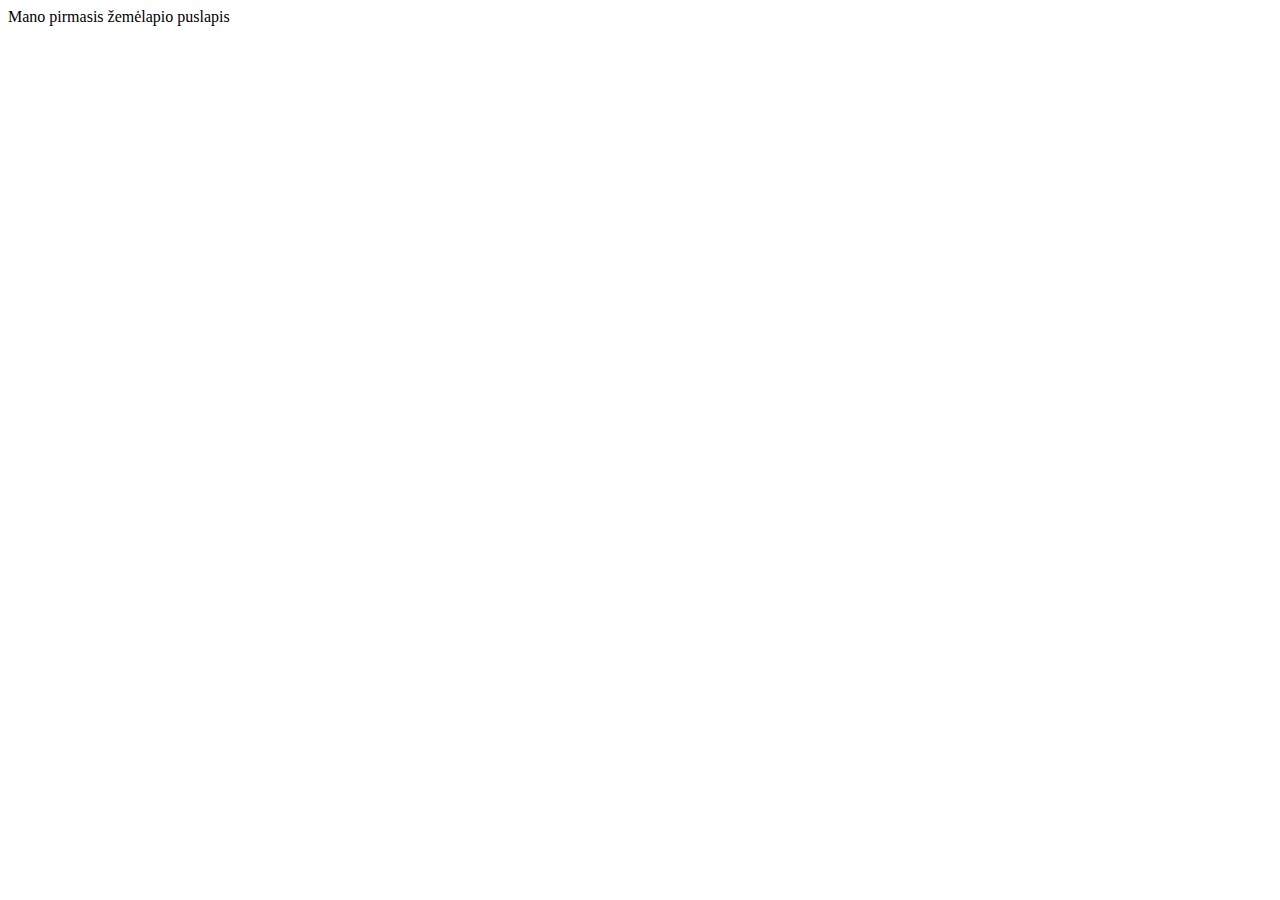
<file: 1_praktinis/map_1.html>
<!DOCTYPE html>
<html lang="en">
<head>
    <meta charset="UTF-8">
    <meta name="viewport" content="width=device-width, initial-scale=1.0">
    <title>Žemėlapis 1</title>
</head>
<body>  
    Mano pirmasis žemėlapio puslapis
</body>
</html>
</file>
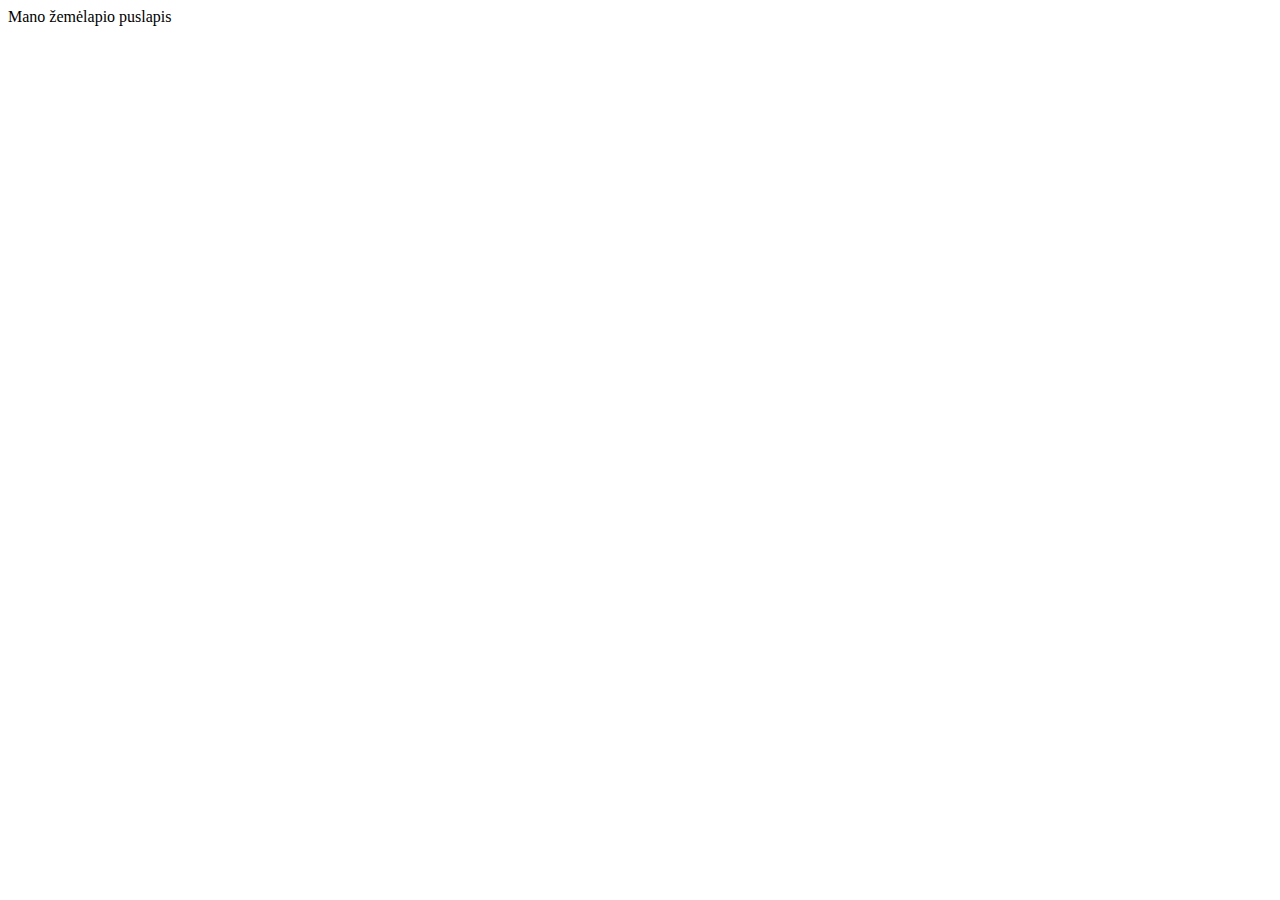
<file: 1_praktinis/map_2.html>
<!DOCTYPE html>
<html lang="en">
<head>
    <meta charset="UTF-8">
    <meta name="viewport" content="width=device-width, initial-scale=1.0">
    <title>Žemėlapis 2</title>
</head>
<body>
 Mano žemėlapio puslapis   
</body>
</html>
</file>
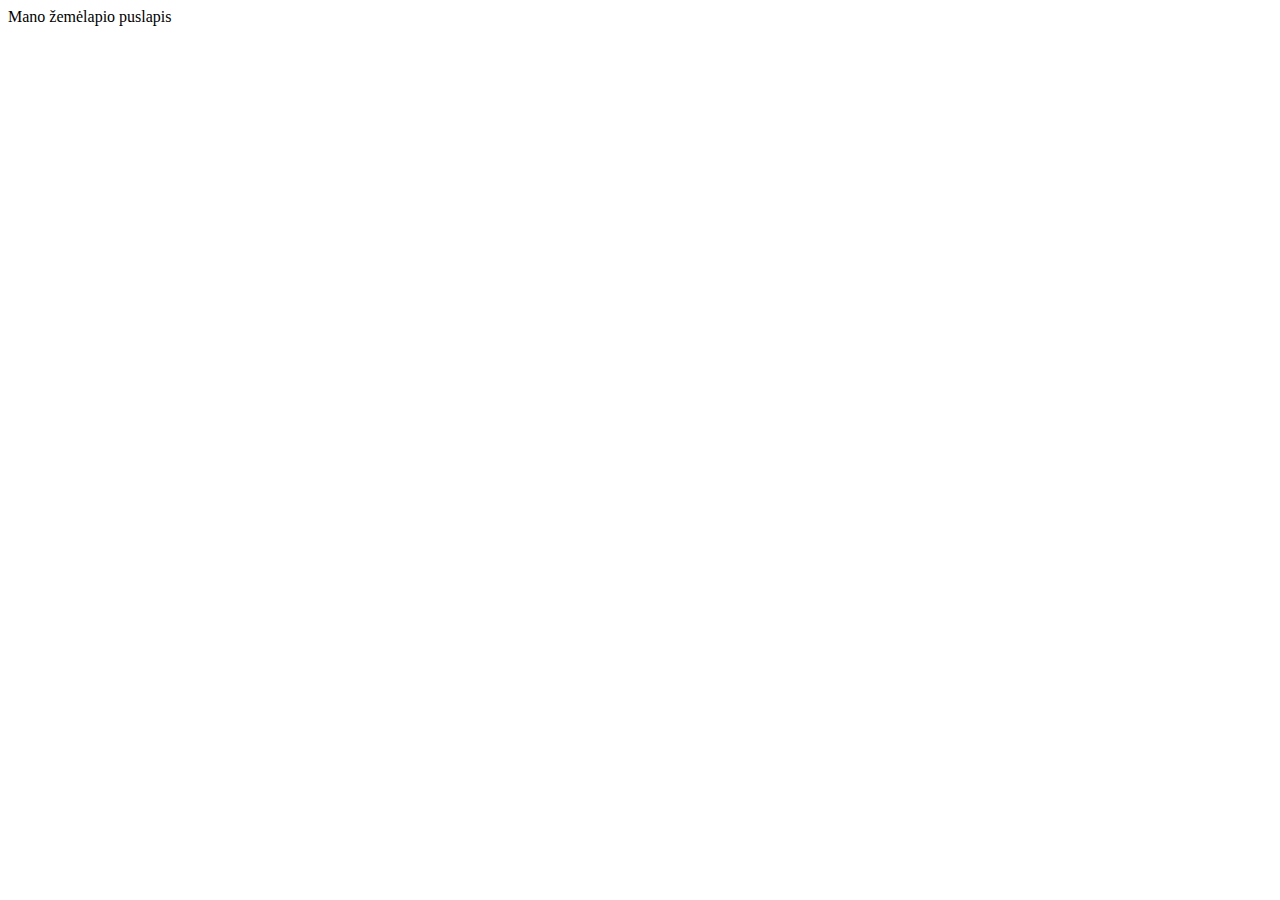
<file: 1_praktinis/map_3.html>
<!DOCTYPE html>
<html lang="en">
<head>
    <meta charset="UTF-8">
    <meta name="viewport" content="width=device-width, initial-scale=1.0">
    <title>Žemėlapis 3</title>
</head>
<body>
   Mano žemėlapio puslapis 
</body>
</html>
</file>
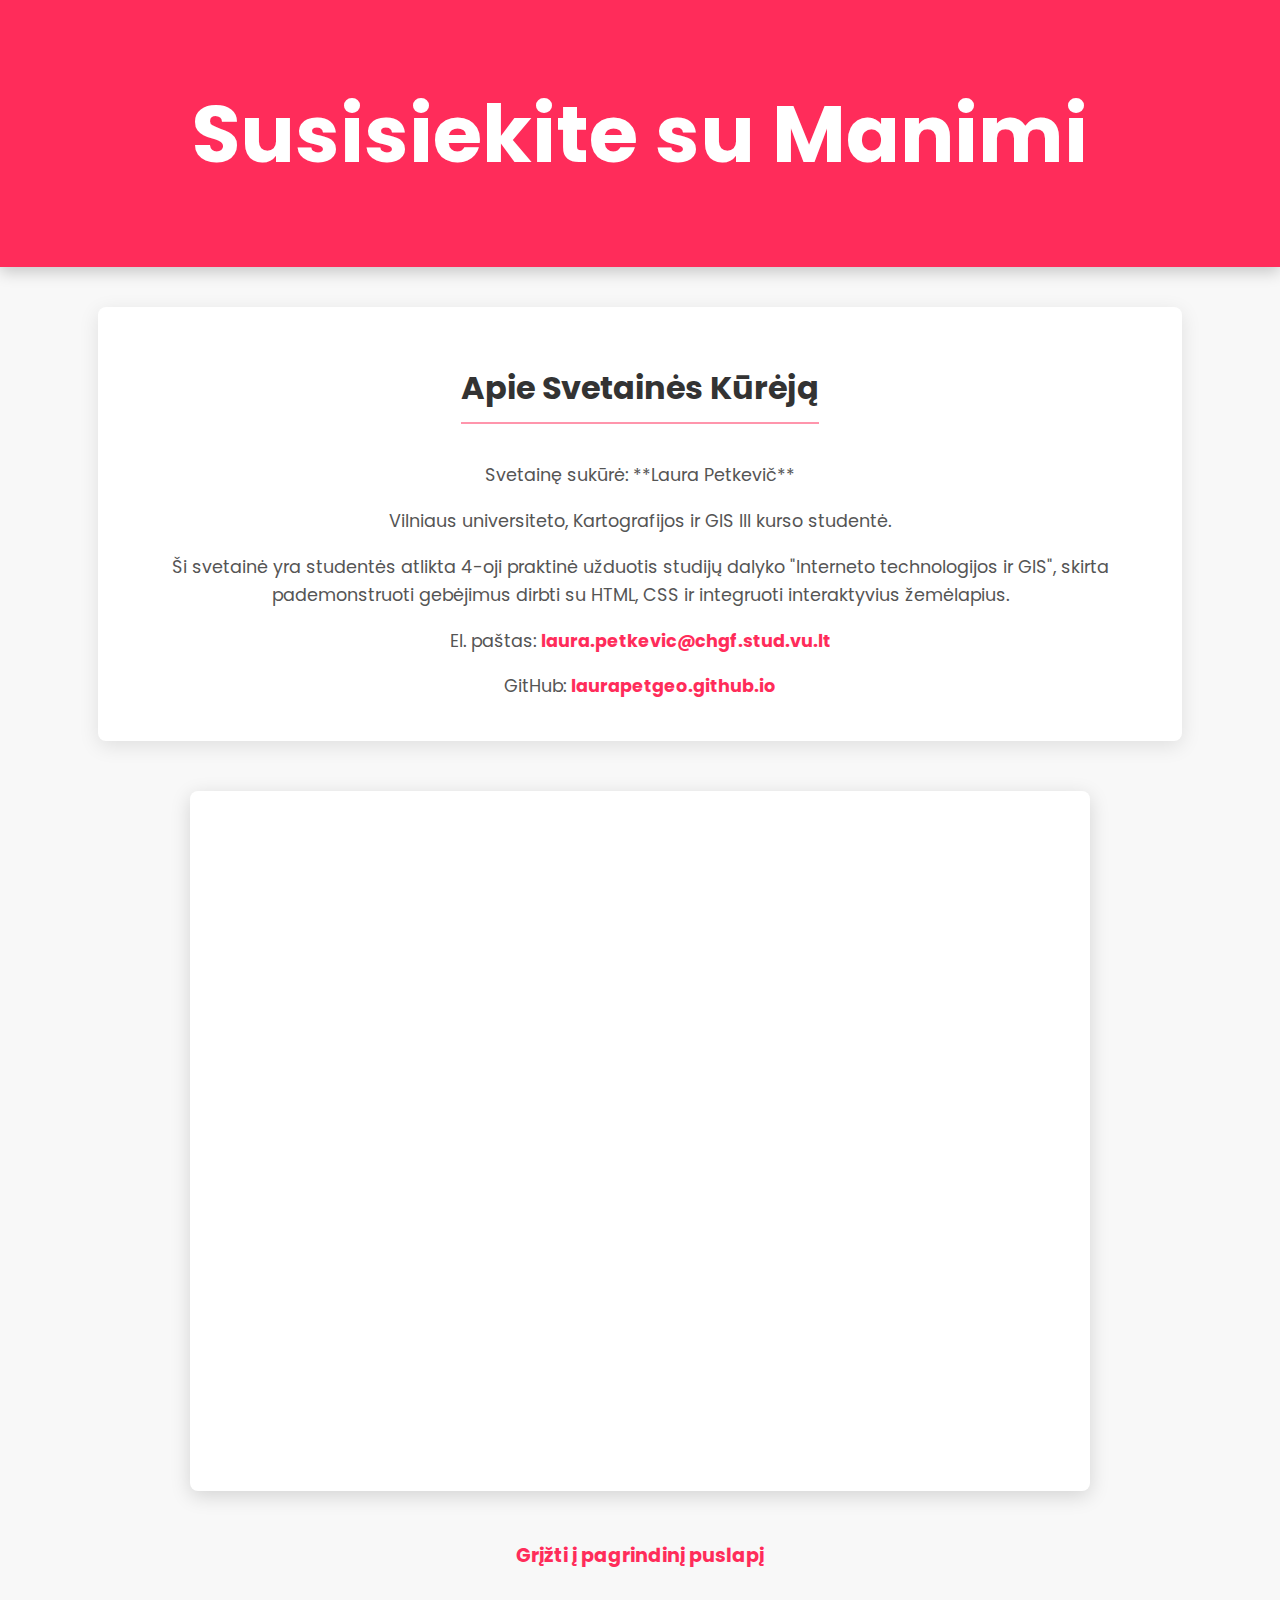
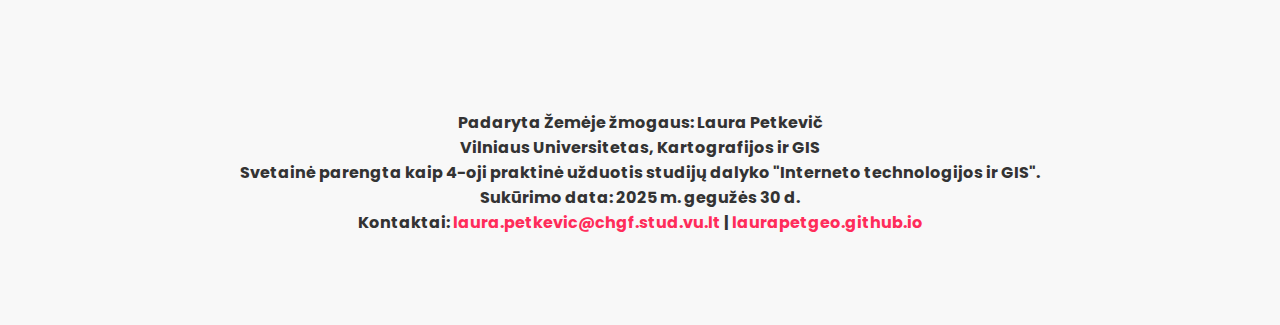
<file: pages/contact.html>
<!DOCTYPE html>
<html lang="lt">
<head>
    <meta charset="UTF-8">
    <meta name="viewport" content="width=device-width, initial-scale=1.0">
    <meta http-equiv="X-UA-Compatible" content="ie=edge">
    <title>Kontaktai | Lauros Žemėlapių Portalas</title>

    <link rel="preconnect" href="https://fonts.googleapis.com">
    <link rel="preconnect" href="https://fonts.gstatic.com" crossorigin>
    <link
      href="https://fonts.googleapis.com/css2?family=Poppins:wght@400;700&display=swap"
      rel="stylesheet"
    />

    <link rel="stylesheet" href="../index.css">

    <style>
        /* CSS Kintamųjų deklaravimas, kad būtų galima naudoti pagrindines spalvas */
        :root {
            --main-accent-color: rgb(255, 44, 90); /* Pagrindinė akcento spalva (rožinė) */
            --secondary-text-color: #555; /* Antrinė teksto spalva */
            --primary-text-color: #333; /* Pagrindinė teksto spalva */
            --light-background-color: #f8f8f8; /* Švelniai pilkas fonas */
            --white-background-color: #fff; /* Baltas fonas */
            --dark-footer-color: #333; /* Tamsi poraštės fono spalva */
            /* Pridėta RGB versija permatomumui CSS. Išvedama iš --main-accent-color. */
            --main-accent-color-rgb: 255, 44, 90;
        }

        body {
            background-color: var(--light-background-color); /* Kad atitiktų pagrindinio puslapio foną */
            font-family: 'Poppins', sans-serif; /* Užtikrina, kad Poppins bus naudojamas */
            color: var(--primary-text-color);
        }

        /* Viršutinė antraštė kontaktų puslapyje */
        .contact-page-header {
            background-color: var(--main-accent-color); /* Pagrindinė akcento spalva */
            color: var(--white-background-color);
            padding: 20px 4vw;
            text-align: center;
            font-size: 2.5em;
            font-weight: bold;
            box-shadow: 0px 5px 15px rgba(0,0,0,0.2);
            margin-bottom: 40px;
        }

        /* Apie svetainės kūrėją informacija */
        .contact-info-section {
            width: 80%;
            margin: 0 auto 50px auto; /* Centruoja bloką */
            padding: 30px;
            background-color: var(--white-background-color);
            border-radius: 8px;
            box-shadow: 0px 5px 20px rgba(0,0,0,0.1);
            text-align: center;
        }
        .contact-info-section h2 {
            font-size: 2em;
            color: var(--primary-text-color);
            margin-bottom: 20px;
            border-bottom: 2px solid rgba(var(--main-accent-color-rgb), 0.5); /* Naudojame RGBA akcento spalvą */
            padding-bottom: 10px;
            display: inline-block; /* Kad linija būtų tik po tekstu */
        }
        .contact-info-section p {
            font-size: 1.1em;
            line-height: 1.6;
            color: var(--secondary-text-color);
            margin-bottom: 10px;
        }
        .contact-info-section a {
            color: var(--main-accent-color);
            text-decoration: none;
            font-weight: bold;
            transition: 0.3s ease;
        }
        .contact-info-section a:hover {
            text-decoration: underline;
        }

        /* Kontaktų forma (iframe) konteineris */
        .form-container {
            width: 90%;
            max-width: 900px; /* Maksimalus plotis, kad nebūtų per platu dideliuose ekranuose */
            height: 700px; /* Padidintas aukštis, kad forma būtų labiau matoma */
            margin: 50px auto; /* Centruoja bloką */
            border-radius: 8px;
            overflow: hidden; /* Paslėpti scrollbarus, jei forma netelpa pačiame iframe konteineryje */
            box-shadow: 0px 5px 20px rgba(0,0,0,0.15);
            background-color: var(--white-background-color);
        }
        .form-container iframe {
            width: 100%;
            height: 100%;
            border: none; /* Pašalinti iframe rėmelį */
        }

        /* Grįžimo nuoroda */
        .back-link {
            display: block;
            text-align: center;
            margin-top: 30px;
            margin-bottom: 50px;
            font-size: 1.2em;
        }
        .back-link a {
            color: var(--main-accent-color);
            text-decoration: none;
            font-weight: bold;
            transition: 0.3s ease;
        }
        .back-link a:hover {
            text-decoration: underline;
        }

        /* Mobiliesiems ekranams */
        @media (max-width: 768px) {
            .contact-page-header {
                font-size: 2em;
                padding: 15px 4vw;
            }
            .contact-info-section {
                width: 95%;
                padding: 20px;
            }
            .contact-info-section h2 {
                font-size: 1.8em;
            }
            .contact-info-section p {
                font-size: 1em;
            }
            .form-container {
                width: 95%;
                height: 600px; /* Šiek tiek mažesnis aukštis mobiliesiems */
            }
        }
    </style>
</head>
<body>
    <div class="contact-page-header">
        <h1>Susisiekite su Manimi</h1>
    </div>

    <div class="contact-info-section">
        <h2>Apie Svetainės Kūrėją</h2>
        <p>Svetainę sukūrė: **Laura Petkevič**</p>
        <p>Vilniaus universiteto, Kartografijos ir GIS III kurso studentė.</p>
        <p>Ši svetainė yra studentės atlikta 4-oji praktinė užduotis studijų dalyko "Interneto technologijos ir GIS", skirta pademonstruoti gebėjimus dirbti su HTML, CSS ir integruoti interaktyvius žemėlapius.</p>
        <p>El. paštas: <a href="mailto:laura.petkevic@chgf.stud.vu.lt">laura.petkevic@chgf.stud.vu.lt</a></p>
        <p>GitHub: <a href="https://github.com/LAURAPETGEO" target="_blank">laurapetgeo.github.io</a></p>
    </div>

    <div class="form-container">
      <iframe
        width="100%"
        height="100%"
        frameborder="0"
        scrolling="auto"
        marginheight="0"
        marginwidth="0"
        src="https://docs.google.com/forms/d/e/1FAIpQLSd0Vpk-mxmI46KK_yxphnWArWPHo8OxCloRg8QPz8-dsU2LoQ/viewform?embedded=true"
        title="Kontaktų forma (Google Forms)"
      ></iframe>
    </div>

    <div class="back-link">
        <a href="../index.html">Grįžti į pagrindinį puslapį</a>
    </div>

    <div id="footer">
        Padaryta Žemėje žmogaus: Laura Petkevič <br> Vilniaus Universitetas, Kartografijos ir GIS
        <br> Svetainė parengta kaip 4-oji praktinė užduotis studijų dalyko "Interneto technologijos ir GIS".
        <br> Sukūrimo data: 2025 m. gegužės 30 d.
        <br> Kontaktai: <a href="mailto:laura.petkevic@chgf.stud.vu.lt">laura.petkevic@chgf.stud.vu.lt</a> | <a href="https://github.com/LAURAPETGEO" target="_blank">laurapetgeo.github.io</a>
    </div>

</body>
</html>
</file>
<file: index.css>
@import url('https://fonts.googleapis.com/css?family=Poppins');

body {
    font-family: 'Poppins', sans-serif;
    padding:0px;
    margin:0px;
    max-width:100vw;
    overflow-x:hidden;
    scroll-behavior: smooth;
}
#loading {
    width: 100vw;
    height: 100vh;
    position: fixed;
    background: white;
    z-index: 999;
    display: flex;
    justify-content: center;
    flex-direction: column;
    align-items: center;
}
#spinner {
    animation: rotate 0.56s infinite linear;
    width:50px;
    height:50px;
    border:12px solid rgb(255, 44, 90);
    border-bottom:12px solid #fff;
    border-radius:50%;
    margin:0;
}
@keyframes rotate {
    0% {transform: rotate(0deg);}
    100% {transform: rotate(360deg);}
}
header {
    width:92vw;
    padding:6vh 4vw;
    position:fixed;
    font-weight:bold;
    background:transparent;
    color:#fff;
    transition:0.4s ease-in-out;
    z-index:2;
}
header table {
    width:100%;
}
#logo {
    width:20%;
}
#navigation {
    width:80%;
}
#magnify {
    width:100vw;
    height:100vh;
    background:rgba(0, 0, 0, 0.92);
    position:fixed;
    z-index:4;
    display:none;
    flex-direction: column;
    justify-content:center;
}
#magnify h1 {
    position:absolute;
    top:0;
    right:0;
    margin:20px 40px;
    color:#fff;
    transition:0.4s ease-in-out;
}
#magnify h1:hover{
    color:rgb(255, 44, 90);
    cursor:pointer;
}
#img_here {
    width:90%;
    height:90%;
    background-size:contain !important;
    background-repeat:no-repeat !important;
    margin:0px auto;
}
#logo {
    font-size:24px;
    color:rgb(255, 44, 90);
}
#navigation {
    text-align:right;
}
#navigation a {
    color:inherit;
    text-decoration:none;
    padding:5px 10px;
    border-bottom:2px solid transparent;
    margin-left:4vw;
    transition:0.4s ease-in-out;
}
#navigation a:hover{
    border-bottom:2px solid #fff;
}
#top_part {
    width:100%;
    border:2vh solid #fff;
}
#top_part tr td{
    width:50%;
}
#about {
    width:84% !important;
    height:95vh;
    display:flex;
    flex-direction:column;
    justify-content:center;
    text-align:left;
    padding:0px 8%;
}
#about h1 {
    font-size:45px;
    word-wrap:break-word;
}
#about table {
    width:70%;
    margin-top:4vh;
}
#about table tr td {
    width:20% !important;
    text-align:left;
}
.social {
    color:rgb(255, 44, 90);
    font-size:23px;
    padding:12px 17px;
    border-radius:50%;
    background:transparent;
    transition:0.4s ease-in-out;
    font-weight:bold;
    margin:0px 8px;
}
.social:hover { 
    cursor: pointer;
    color:#fff;
    background:rgb(255, 44, 90);
    box-shadow:0px 10px 30px rgba(255, 66, 107,0.8);
}
.btn_one {
    font-size:18px;
    font-family: 'Poppins', sans-serif;
    color:rgb(255, 44, 90);
    background:#fff;
    border:3px solid rgb(255, 44, 90);
    padding:8px 40px;
    width:35%;
    border-radius:80px;
    font-weight:bold;
    margin:2vh 0px;
    transition:0.4s ease-in-out;
}
.btn_one:hover {
    box-shadow:0px 10px 30px rgba(255, 44, 90, 0.8);
    cursor:pointer;
    color:#fff;
    background:rgb(255, 44, 90);
}
#rightImage {
    width:100%;
    height:95vh;
    background:linear-gradient(0deg,rgba(255, 44, 90, 0.8),rgba(255, 44, 90, 0.8)),url("https://images.unsplash.com/photo-1506057527569-6a0285b2fcc1?ixlib=rb-1.2.1&ixid=eyJhcHBfaWQiOjEyMDd9&w=1000&q=60") center center;
    background-size:cover;
    background-repeat:no-repeat;
}
#work {
    width:92vw;
    padding:6vh 4vw;
    font-weight:bold;
}
#work h1 {
    padding:5px 0px;
    border-bottom:4px solid rgb(255, 44, 90);
    width:6%;
}
#photos {
    width:100%;
    columns:3;
    column-gap:4%;
    z-index:1;
    transition:0.4s ease-in-out;
}
#photos img {
    width:100%;
    height:auto;
    margin:4.5% 0px;
    transition:0.4s ease-in-out;
}
#photos img:hover {
    transform: scale(1.1);
    cursor: pointer;
}
#bio {
    width:92vw;
    padding:6vh 4vw;
    font-weight:bold;
}
#bio h1 {
    padding:5px 0px;
    border-bottom:4px solid rgb(255, 44, 90);
    width:8%;
}
#contact {
    width:92vw;
    padding:6vh 4vw;
}
#contact h1 {
    padding:5px 0px;
    border-bottom:4px solid rgb(255, 44, 90);
    width:10%;
}
#contact table {
    width:100%;
}
#contact table tr td {
    width:50%;
}
#inner_div table{
    width:100%;
}
#inner_div table tr td{
    font-weight:bold;
}
#inner_table tr td{
    padding:10px 20px !important;
}
#contact form {
    width:100%;
}
#contact form input {
    width:96%;
    margin:20px 1%;
    background:transparent;
    border:0px;
    border-bottom:3px solid rgba(255, 44, 90,0.5);
    padding:8px 10px;
    font-family: 'Poppins', sans-serif;
    font-size:18px;
    transition:0.4s ease-in-out;
    color:#000;
    font-weight:bold;
}
#contact form textarea {
    width:96%;
    margin:20px 1%;
    padding:8px 10px;
    border:0px;
    border-bottom:3px solid rgba(255, 44, 90,0.5);
    padding:8px 10px;
    font-family: 'Poppins', sans-serif;
    font-size:18px;
    background:transparent;
    resize:none;
    transition:0.4s ease-in-out;
    color:#000;
    font-weight:bold;
}
#contact form input:focus {
    outline:none;
    border-bottom:3px solid rgba(255, 44, 90,1);
}
#contact form textarea:focus {
    outline:none;
    border-bottom:3px solid rgba(255, 44, 90,1);
}
#address {
    position:relative;
    top:-25px;
    left:30px;
}
#footer {
    width:100%;
    padding:10vh 0px;
    text-align:center;
    font-weight:bold;
}
#footer a {
    color:rgb(255, 44, 90);
    text-decoration:none;
}
::placeholder {
    color:#000;
}
button:focus {
    outline:none;
}
::-webkit-scrollbar {
    width:5px;
    height:5px;
}
::-webkit-scrollbar-track {
    background: #f1f1f1; 
}
::-webkit-scrollbar-thumb {
    background: rgb(0, 0, 0); 
}
::-webkit-scrollbar-thumb:hover {
    background: rgba(0, 0, 0,0.8); 
}

@media (max-width: 1000px){
    #photos {
    columns:1;
    column-gap:0%;
    }
    #photos img {
        margin:2% 0px;
    }
    #photos img:hover {
        transform: scale(1);
        cursor: pointer;
    }
    #rightImage {
        display:none;
    }
    #top_part {
        border:0px;
    }
    #top_part tr td{
        width:100%;
        text-align:center;
    }
    #about {
        width:92% !important;
        height:75vh;
        padding-top:20vh !important;
        text-align:center;
        padding:0px 4%;
    }
    #about table {
        width:100%;
        margin-top:6vh;
    }
    #about table tr td {
        text-align:center;
    }
    .btn_one {
    padding:6px 30px;
    width:60%;
    margin:4vh auto;
    box-shadow:0px 10px 20px rgba(255, 44, 90, 0.8);
    background:rgb(255, 44, 90);
    color:#fff;
    }
    .btn_one:hover {
        box-shadow:0px 10px 40px rgba(255, 44, 90, 0.8);
        cursor:pointer;
    }
    #contact table tr td {
        width:100%;
        display:block;
    }
    #inner_table tr td{
        padding:10px 0px !important;
    }
    #contact form input {
        width:90%;
    }
    #contact form textarea {
        width:90%;
    }
    #work h1 {
        width:19%;
    }
    #bio h1 {
        width:25%;
    }
    #contact h1 {
        width:33%;
    }
    header {
        width:96vw;
        background:#fff;
        padding:4vh 2vw;
        position:absolute;
    }
    #header table tr td {
        width:100%;
        display:block;
        text-align:center;
        padding:15px 0px;
    }
    #navigation a {
        color:#000;
    }
}
</file>
